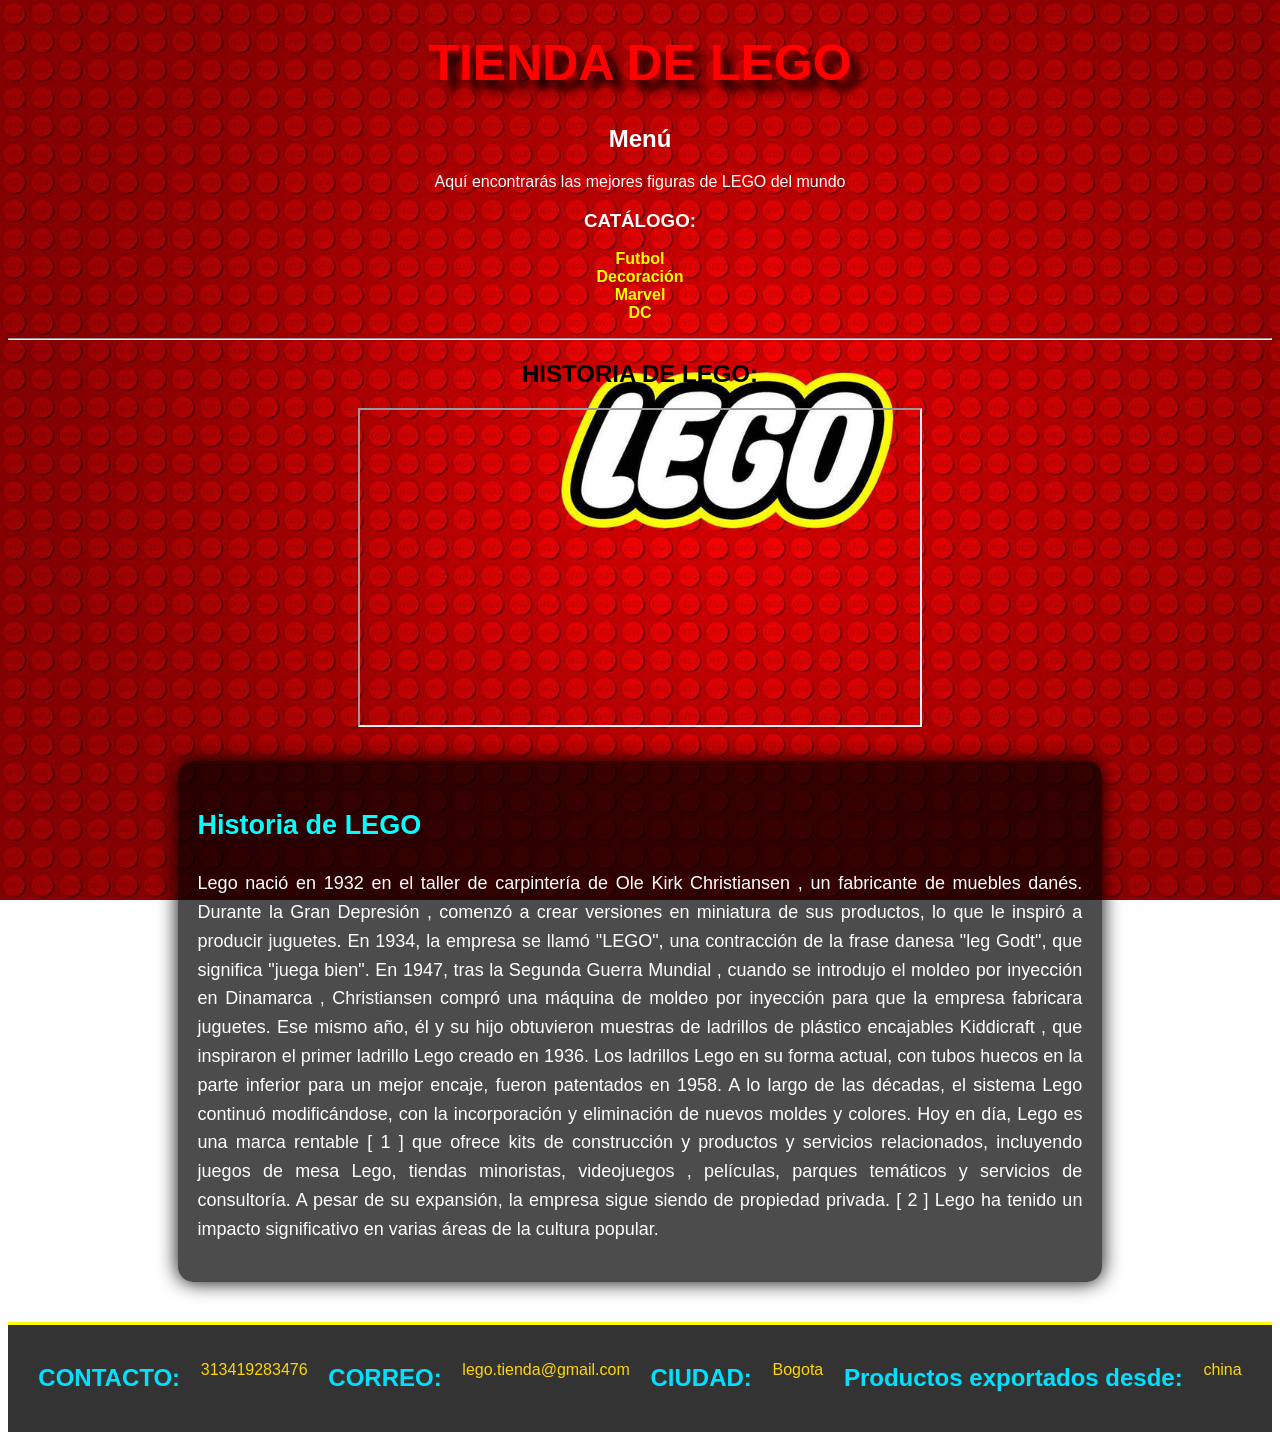
<file: proyecto de html/index.html>
<!DOCTYPE html>
<html lang="es">

<head>
    <link rel="stylesheet"  href="santiago.css">
    <meta charset="UTF-8">
    <meta name="viewport" content="width=device-width, initial-scale=1.0">
    <title>Tienda de LEGO</title>
    <style>
        body {
            text-align: center;
            background-image: url('imagenes de proyecto/4k-lego-logo-red-nrfyej2dg4j9rph1.jpg');
            background-size: cover;
            background-attachment: fixed;
            color: white;
            font-family: Arial, sans-serif;
        }
        ul {
            list-style: none;
            padding: 0;
        }


        a {
            color: yellow;
            text-decoration: none;
            font-weight: bold;
        }
        
    </style>
</head>

<body>

    <h1 style="color: red;">TIENDA DE LEGO</h1>
    
    <h2>Menú</h2>
    <p>Aquí encontrarás las mejores figuras de LEGO del mundo</p>
    
    <h3>CATÁLOGO:</h3>
    <ul>
        <li><a href="futbol.html">Futbol</a></li>
        <li><a href="decoracion.html">Decoración</a></li>
        <li><a href="marvel.html">Marvel</a></li>
        <li><a href="DC.html">DC</a></li>
    </ul>

    <hr> <h2 style="color: rgb(0, 0, 0);">HISTORIA DE LEGO:</h2>
    
    <div class="video-container">
        <iframe width="560" height="315" 
            src="https://www.youtube.com/embed/SD_dJA7KmWk?si=q6ILfKCGilFOMzBu&start=2" 
            title="YouTube video player"  
            allow="accelerometer; autoplay; clipboard-write; encrypted-media; gyroscope; picture-in-picture; web-share" 
            referrerpolicy="strict-origin-when-cross-origin" 
            allowfullscreen>
        </iframe>
    </div>
    <!--ponerle color a la descripcion-->
    <div class="historia">
    <h2 style="color: aqua;"> Historia de LEGO</h2>
    <p>
        Lego nació en 1932 en el taller de carpintería de Ole Kirk Christiansen , un fabricante de muebles danés. Durante la Gran Depresión , comenzó a crear versiones en miniatura de sus productos, lo que le inspiró a producir juguetes. En 1934, la empresa se llamó "LEGO", una contracción de la frase danesa "leg Godt", que significa "juega bien".
En 1947, tras la Segunda Guerra Mundial , cuando se introdujo el moldeo por inyección en Dinamarca , Christiansen compró una máquina de moldeo por inyección para que la empresa fabricara juguetes. Ese mismo año, él y su hijo obtuvieron muestras de ladrillos de plástico encajables Kiddicraft , que inspiraron el primer ladrillo Lego creado en 1936. Los ladrillos Lego en su forma actual, con tubos huecos en la parte inferior para un mejor encaje, fueron patentados en 1958. A lo largo de las décadas, el sistema Lego continuó modificándose, con la incorporación y eliminación de nuevos moldes y colores.
Hoy en día, Lego es una marca rentable [ 1 ] que ofrece kits de construcción y productos y servicios relacionados, incluyendo juegos de mesa Lego, tiendas minoristas, videojuegos , películas, parques temáticos y servicios de consultoría. A pesar de su expansión, la empresa sigue siendo de propiedad privada. [ 2 ] Lego ha tenido un impacto significativo en varias áreas de la cultura popular.</p>
    
    </p>
</div>

    <!--ponerle colos a los textox-->
    <footer class ="des"> 
        <h2 style="color: rgb(0, 225, 255)">CONTACTO:</h2>
        <P style="color: rgb(255, 213, 0);">313419283476</P>
        <h2 style="color: rgb(0, 225, 255)">CORREO:</h2>
        <P style="color: rgb(255, 213, 0);">lego.tienda@gmail.com</P>
        <h2 style="color: rgb(0, 225, 255)">CIUDAD:</h2>
        <P style="color: rgb(255, 213, 0);">Bogota</P>
        <h2 style="color: rgb(0, 225, 255)">Productos exportados desde:</h2>
        <P style="color: rgb(255, 213, 0);">china</P>
    </footer>
</body>

</html>
</file>
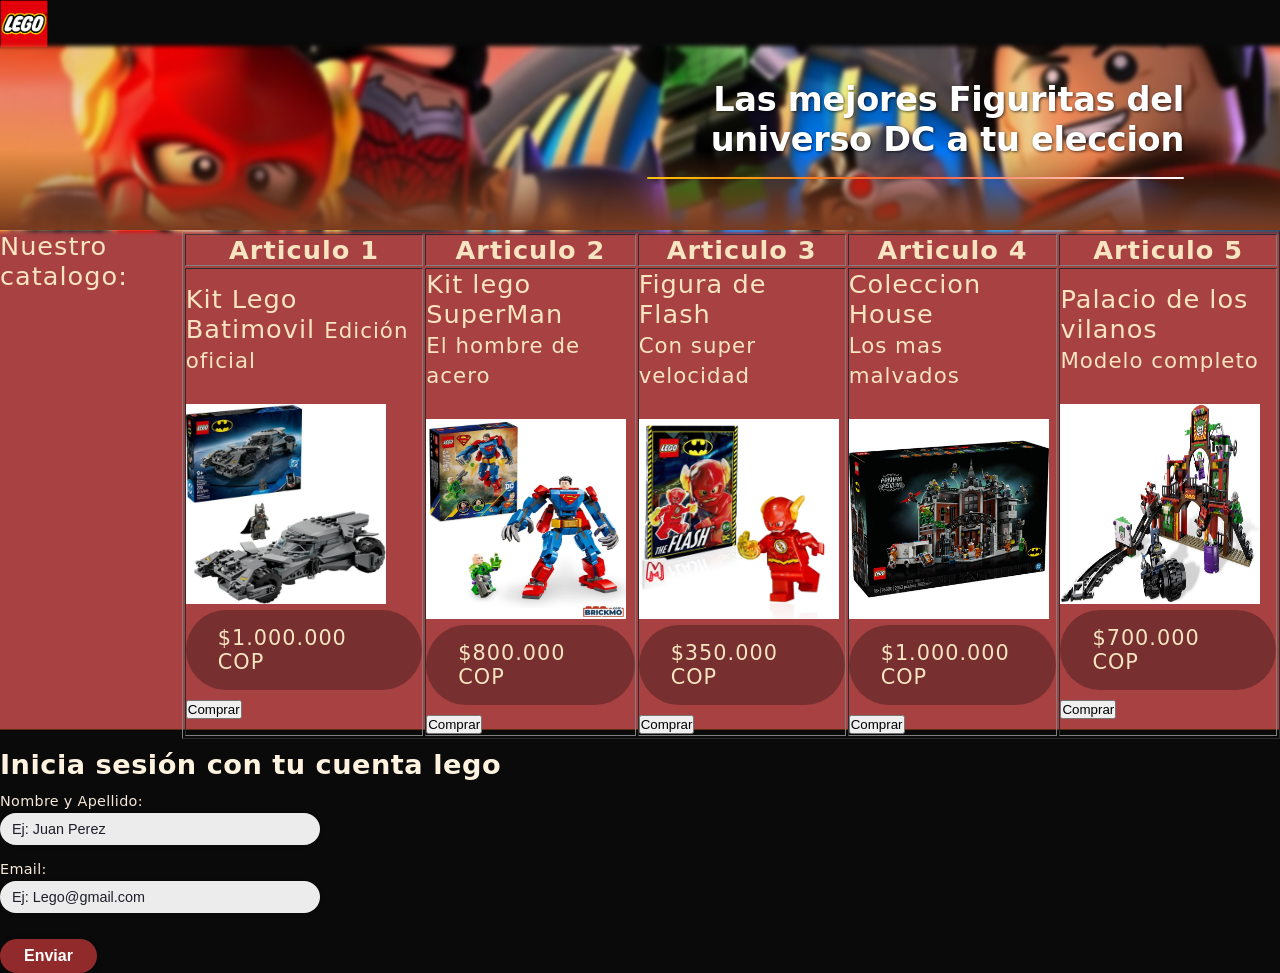
<file: proyecto de html/DC.html>
<!DOCTYPE html>
<html lang="en">
<head>
    <link rel="stylesheet"  href="robert.css">
    <meta charset="UTF-8">
    <meta name="viewport" content="width=device-width, initial-scale=1.0">
    <title>DC</title>
</head>
<body>
    <nav>
    <div class="nav">
    <img src="imagenes de proyecto/legoLogo.png" alt="Lego logo" class="logo-nav"></div></nav>

    <section class="hero">
        <div class="blur-background"></div>

        <div class="hero-content">
            <h1 class="main-heading"> 
                Las mejores Figuritas del <br>
            universo DC a tu eleccion
            <hr class="custom-hr">
            </h1>
        </div>
    </section> 
    <div class="fondo-dos"> Nuestro catalogo:
        <div class="contenido-dos p">
            <table width="100%" border="1">

        <thead>
            <tr>
                <th class="producto">Articulo 1</th>
                <th class="producto">Articulo 2</th>
                <th class="producto">Articulo 3</th>
                <th class="producto">Articulo 4</th>
                <th class="producto">Articulo 5</th>
            </tr>
        </thead>
        <tbody>
            <tr>
                <td class="producto">
                    Kit Lego Batimovil
                    <small>Edición oficial</small><br><br>

                    <img src="imagenes de proyecto/Lego De batman.webp" width="200" height="200">

                    <p class="precio">
                        $1.000.000 COP <br>
                        
                    </p>

                    <button onclick="comprar('Lego Batimovil')">
                        Comprar
                    </button>

                </td>
                <td class="producto">
                    Kit lego SuperMan <br>
                    <small>El hombre de acero</small><br><br>

                    <img src="imagenes de proyecto/Lego De Superman.jpg" width="200" height="200">

                    <p class="precio">
                        $800.000 COP <br>
                       
                    </p>

                    <button onclick="comprar('Kit lego SuperMan')">
                        Comprar
                    </button>

                </td>

                <td class="producto">
                    Figura de Flash <br>
                    <small>Con super velocidad</small><br><br>

                    <img src="imagenes de proyecto/Lego De Flash.avif" width="200" height="200">

                    <p class="precio">
                        $350.000 COP
                    </p>

                    <button onclick="comprar('Figura de Flash')">
                        Comprar
                    </button>

                </td>

                <td class="producto">
                    Coleccion House<br>
                    <small>Los mas malvados</small><br><br>

                    <img src="imagenes de proyecto/Lego Universo Dc.webp" width="200" height="200">

                    <p class="precio">
                        $1.000.000 COP
                    </p>

                    <button onclick="comprar('Coleccion House')">
                        Comprar
                    </button>

                </td>

                <td class="producto">
                    Palacio de los vilanos <br>
                    <small>Modelo completo</small><br><br>

                    <img src="imagenes de proyecto/lego Villanos.jpg" width="200" height="200">
                    <p class="precio">
                        $700.000 COP
                    </p>

                    <button onclick="comprar(' Palacio de los vilanos')">
                        Comprar
                    </button>

                </td>

            </tr>

        </tbody>

    </table>
        </div>
        
        
    </div>

    <h4 class="login-title">Inicia sesión con tu cuenta lego</h4>
            
    <!-- Formulario -->
    <form action="/action_page.php" method="post" class="login-form">
    <div class="form-group">
        <label for="fullname">Nombre y Apellido:</label>
        <input type="text" id="fullname" name="fullname" value="Ej: Juan Perez">
    </div>
                
    <div class="form-group">
        <label for="email">Email:</label>
        <input type="email" id="email" name="email" value="Ej: Lego@gmail.com">
    </div>
        <button type="submit" class="submit-btn">Enviar</button>
    </form>
    </div>

    </body>
</html>
</file>
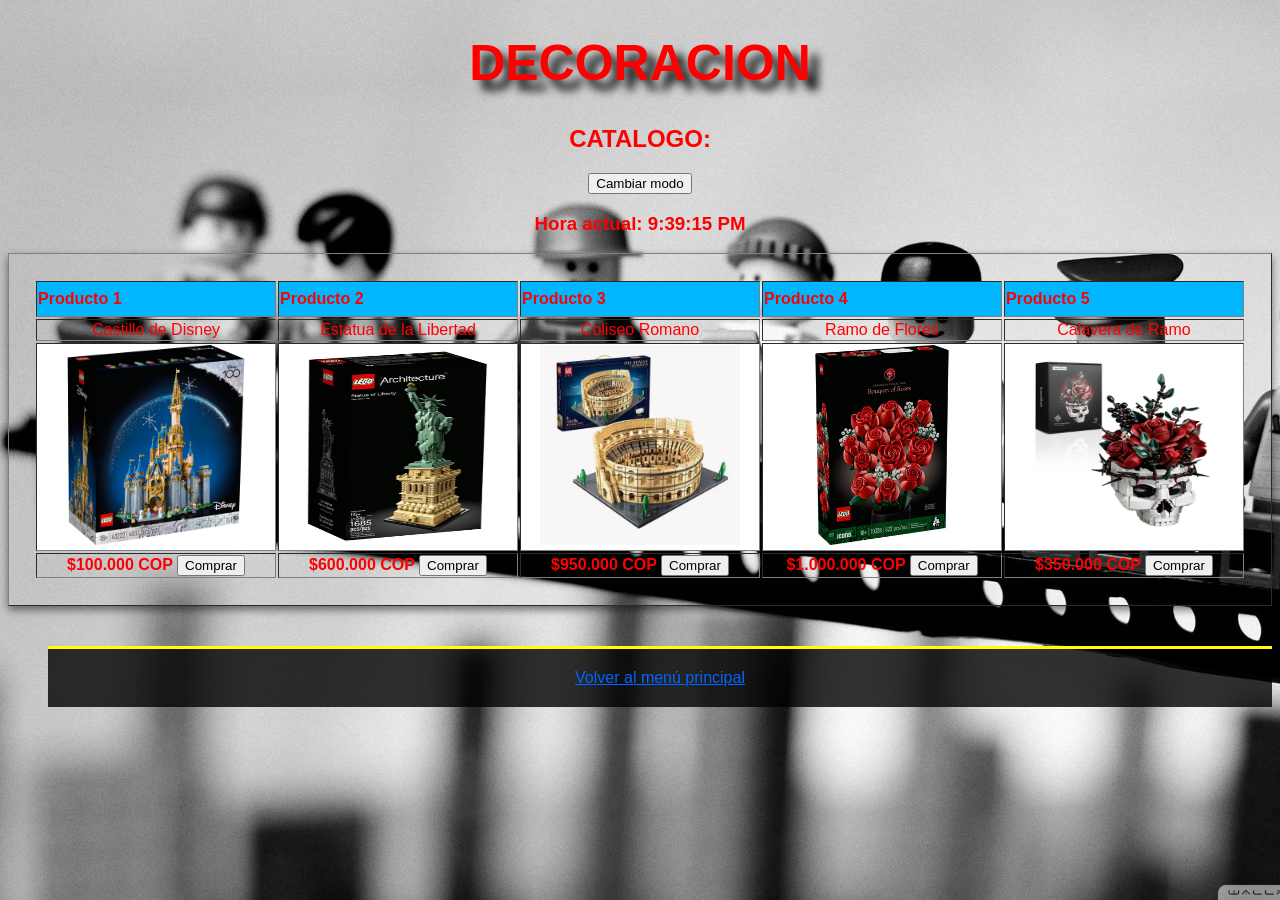
<file: proyecto de html/decoracion.html>
<!DOCTYPE html>
<html lang="es">
<head>
    <meta charset="UTF-8">
    <meta name="viewport" content="width=device-width, initial-scale=1.0">

    <title>Decoración</title>

    <link rel="stylesheet" href="santiago.css">

    <style>

        body {
            background-image: url("imagenes de proyecto/lego-2kxpsjgvgsr1lyzl.jpg");
            background-size: cover;
            background-attachment: fixed;
            background-repeat: no-repeat;
            color: rgb(255, 0, 0);
            font-family: Arial, sans-serif;
            text-align: center;
        }

        .oscuro {
            background-color: black;
            color: white;
        }

        .precio {
            font-weight: bold;
        }

    </style>
</head>

<body>

    <h1>DECORACION</h1>
    <h2>CATALOGO:</h2>

    <button onclick="cambiarModo()">
        Cambiar modo
    </button>

    <h3 id="reloj"></h3>

    <table width="100%" class="sombra" border="1">

        <thead>
            <tr>
                <th>Producto 1</th>
                <th>Producto 2</th>
                <th>Producto 3</th>
                <th>Producto 4</th>
                <th>Producto 5</th>
            </tr>
        </thead>

        <tbody>

            <tr>
                <td>Castillo de Disney</td>
                <td>Estatua de la Libertad</td>
                <td>Coliseo Romano</td>
                <td>Ramo de Flores</td>
                <td>Calavera de Ramo</td>
            </tr>

            <tr class="negro">

                <td>
                    <img src="imagenes de proyecto/43222_1000x1000.webp"
                    width="200" height="200">
                </td>

                <td>
                    <img src="imagenes de proyecto/img_14503.webp"
                    width="200" height="200">
                </td>

                <td>
                    <img src="imagenes de proyecto/D_Q_NP_2X_672332-CBT108684499741_032026-P.webp"
                    width="200" height="200">
                </td>

                <td>
                    <img src="imagenes de proyecto/LEGO_Icons_Ramo_de_Rosas_10328_Colecci_n_Botanical_para_Adultos_384x384.webp"
                    width="200" height="200">
                </td>

                <td>
                    <img src="imagenes de proyecto/s-l1200.jpg"
                    width="200" height="200">
                </td>

            </tr>

            <tr>

                <td class="precio">
                    $100.000 COP
                    <button onclick="comprar('Figura de CR7')">
                        Comprar
                    </button>
                </td>

                <td class="precio">
                    $600.000 COP
                    <button onclick="comprar('Figura de CR7')">
                        Comprar
                    </button>
                </td>

                <td class="precio">
                    $950.000 COP
                    <button onclick="comprar('Figura de CR7')">
                        Comprar
                    </button>
                </td>

                <td class="precio">
                    $1.000.000 COP
                    <button onclick="comprar('Figura de CR7')">
                        Comprar
                    </button>
                </td>

                <td class="precio">
                    $350.000 COP
                    <button onclick="comprar('Figura de CR7')">
                        Comprar
                    </button>
                </td>

            </tr>

        </tbody>

    </table>

    <ul>
        <li class="des">
            <a style="color: rgb(0, 102, 255);" href="index.html">
                Volver al menú principal
            </a>
        </li>
    </ul>

    <script>

        window.onload = function () {
            alert("Estas en la tienda de docoración de hogar de Lego");
        }

        // MODO OSCURO
        function cambiarModo() {
            document.body.classList.toggle("oscuro");
        }

        // RELOJ
        function actualizarReloj() {

            let fecha = new Date();

            document.getElementById("reloj").innerHTML =
                " Hora actual: " + fecha.toLocaleTimeString();
        }

        // ACTUALIZA CADA SEGUNDO
        setInterval(actualizarReloj, 1000);

    </script>

</body>
</html>
</file>
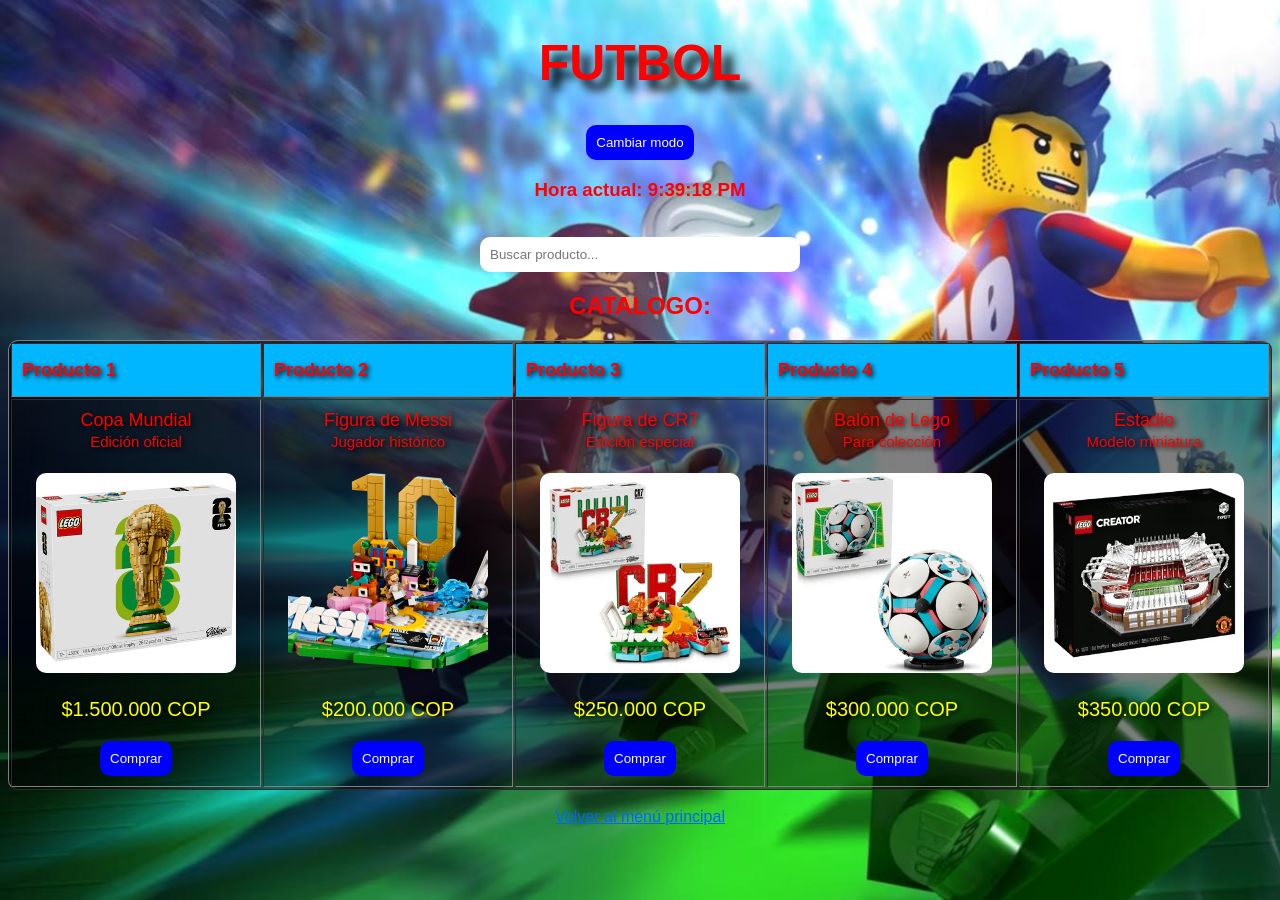
<file: proyecto de html/futbol.html>
<!DOCTYPE html>
<html lang="es">
<head>

    <meta charset="UTF-8">
    <meta name="viewport" content="width=device-width, initial-scale=1.0">

    <title>Futbol</title>

    <link rel="stylesheet" href="santiago.css">

    <style>

        body {
            background-image: url("imagenes de proyecto/snnvvsho13zb1.jpg");
            background-size: cover;
            background-attachment: fixed;
            background-repeat: no-repeat;
            color: rgb(255, 0, 0);
            font-family: Arial, sans-serif;
            text-align: center;
        }

        table {
            background-color: rgba(0,0,0,0.5);
            border-radius: 10px;
        }

        .producto {
            padding: 10px;
        }

        .precio {
            font-size: 20px;
            color: yellow;
        }

        .oferta {
            color: lime;
            font-weight: bold;
        }

        .nuevo {
            color: cyan;
            font-weight: bold;
        }

        img {
            transition: transform 0.3s;
            border-radius: 10px;
        }

        img:hover {
            transform: scale(1.1);
        }

        button {
            padding: 10px;
            border: none;
            border-radius: 10px;
            background-color: blue;
            color: white;
            cursor: pointer;
        }

        button:hover {
            background-color: darkblue;
        }

        .oscuro {
            background-color: black;
            color: white;
        }

        input {
            padding: 10px;
            width: 300px;
            border-radius: 10px;
            border: none;
        }

    </style>

</head>

<body>

    <h1> FUTBOL </h1>

    <button onclick="cambiarModo()">Cambiar modo</button>

    <h3 id="reloj"></h3>

    <p id="contador"></p>

    <br>

    <input type="text" id="buscador" placeholder="Buscar producto...">

    <h2>CATALOGO:</h2>

    <table width="100%" border="1">

        <thead>

            <tr>
                <th class="producto">Producto 1</th>
                <th class="producto">Producto 2</th>
                <th class="producto">Producto 3</th>
                <th class="producto">Producto 4</th>
                <th class="producto">Producto 5</th>
            </tr>

        </thead>

        <tbody>

            <tr>

                <td class="producto">
                    Copa Mundial <br>
                    <small>Edición oficial</small><br><br>

                    <img src="imagenes de proyecto/43020_384x384.webp" width="200" height="200">

                    <p class="precio">
                        $1.500.000 COP <br>
                        
                    </p>

                    <button onclick="comprar('Copa Mundial')">
                        Comprar
                    </button>

                </td>

                <td class="producto">
                    Figura de Messi <br>
                    <small>Jugador histórico</small><br><br>

                    <img src="imagenes de proyecto/blt66b06d25e176c52b-43011_Prod.png" width="200" height="200">

                    <p class="precio">
                        $200.000 COP <br>
                       
                    </p>

                    <button onclick="comprar('Figura de Messi')">
                        Comprar
                    </button>

                </td>

                <td class="producto">
                    Figura de CR7 <br>
                    <small>Edición especial</small><br><br>

                    <img src="imagenes de proyecto/D_Q_NP_2X_740422-MCO110026532929_042026-T.webp" width="200" height="200">

                    <p class="precio">
                        $250.000 COP
                    </p>

                    <button onclick="comprar('Figura de CR7')">
                        Comprar
                    </button>

                </td>

                <td class="producto">
                    Balón de Lego <br>
                    <small>Para colección</small><br><br>

                    <img src="imagenes de proyecto/D_Q_NP_2X_973999-MLA105594971034_012026-T.webp" width="200" height="200">

                    <p class="precio">
                        $300.000 COP
                    </p>

                    <button onclick="comprar('Balón de Lego')">
                        Comprar
                    </button>

                </td>

                <td class="producto">
                     Estadio <br>
                    <small>Modelo miniatura</small><br><br>

                    <img src="imagenes de proyecto/D_Q_NP_2X_993529-MCO97415394142_112025-T.webp" width="200" height="200">

                    <p class="precio">
                        $350.000 COP
                    </p>

                    <button onclick="comprar('Estadio')">
                        Comprar
                    </button>

                </td>

            </tr>

        </tbody>

    </table>

  
    <br>

    <a style="color: rgb(0, 102, 255);" href="index.html">
        Volver al menú principal
    </a>

    <script>

        window.onload = function() {
            alert(" estas en el catalogo de fútbol ");
        }

        // MODO OSCURO
        function cambiarModo() {
            document.body.classList.toggle("oscuro");
        }

        // RELOJ
        function actualizarReloj() {

            let fecha = new Date();

            document.getElementById("reloj").innerHTML =
                " Hora actual: " + fecha.toLocaleTimeString();

        }
//actualizar el reloj cada segundo 
        setInterval(actualizarReloj, 1000);
    </script>

</body>
</html>
</file>
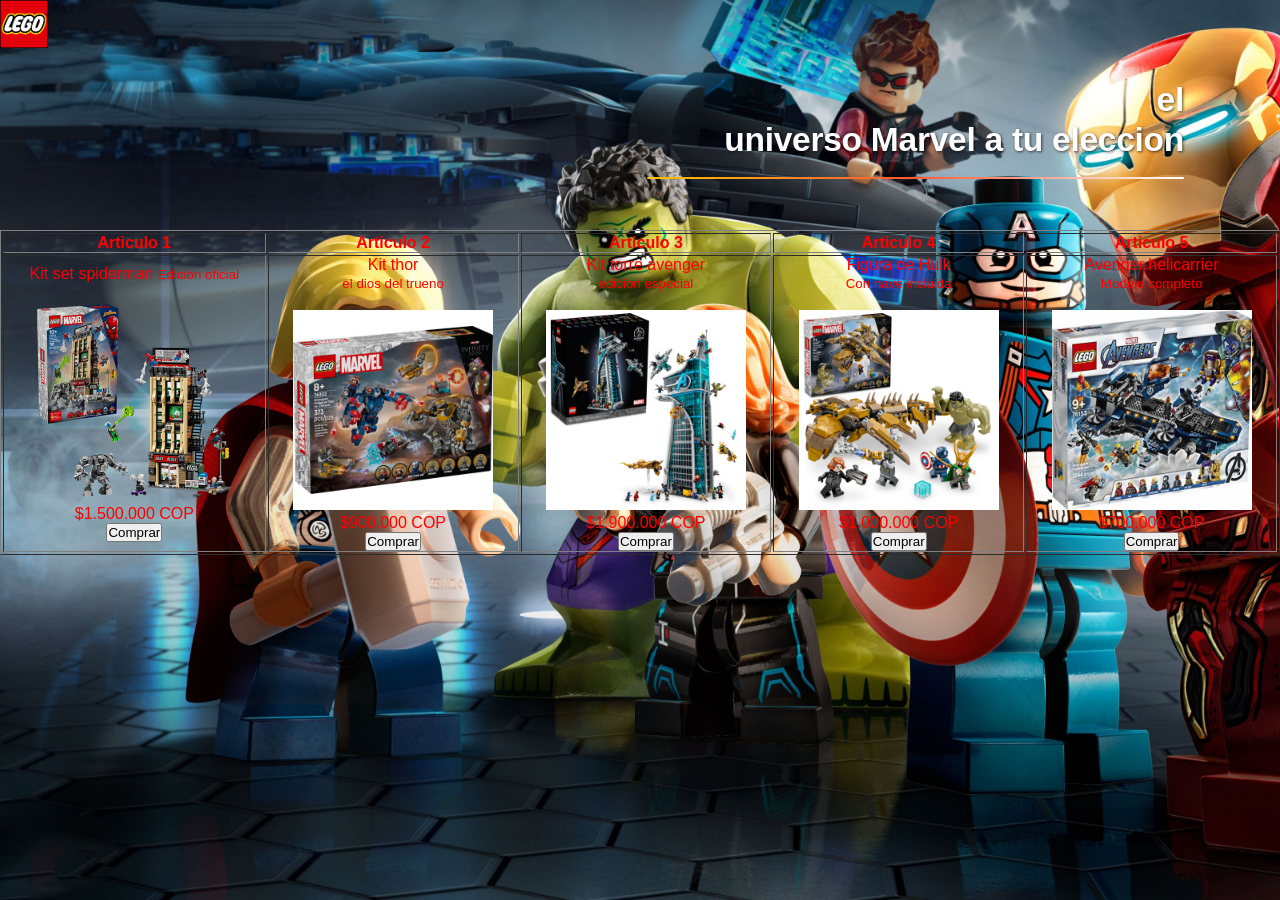
<file: proyecto de html/marvel.html>
<!DOCTYPE html>
<html lang="en">
<head>
   <link rel="stylesheet"  href="robert.css">
    <meta charset="UTF-8">
    <meta name="viewport" content="width=device-width, initial-scale=1.0">
    <title>Marvel</title>
        <style>
        body {   

            background-image: url("imagenes de proyecto/2iZC3k.jpg");
            background-size: cover;
            background-attachment: fixed;
            background-repeat: no-repeat;
            color: rgb(255, 0, 0);
            font-family: Arial, sans-serif;
            text-align: center;
        }
    </style>
</head>
<body>
     <nav>
    <div class="nav">
    <img src="imagenes de proyecto/legoLogo.png" alt="Lego logo" class="logo-nav"></div></nav>


        <div class="hero-content">
            <h1 class="main-heading"> 
            el <br>
            universo Marvel a tu eleccion
            <hr class="custom-hr">
            </h1>
        </div>
    </section> 
    <table width="100%" border="1">

        <thead>
            <tr>
                <th class="producto">Articulo 1</th>
                <th class="producto">Articulo 2</th>
                <th class="producto">Articulo 3</th>
                <th class="producto">Articulo 4</th>
                <th class="producto">Articulo 5</th>
            </tr>
        </thead>
        <tbody>
            <tr>
                <td class="producto">
                    Kit set spiderman
                    <small>Edición oficial</small><br><br>

                    <img src="imagenes de proyecto/lego Spiderman.png" width="200" height="200">

                    <p class="precio">
                        $1.500.000 COP <br>
                        
                    </p>

                    <button onclick="comprar('set spiderman')">
                        Comprar
                    </button>

                </td>
                <td class="producto">
                    Kit thor <br>
                    <small>el dios del trueno</small><br><br>

                    <img src="imagenes de proyecto/thor vs chitauri.webp" width="200" height="200">

                    <p class="precio">
                        $900.000 COP <br>
                       
                    </p>

                    <button onclick="comprar('thor vs chitauri')">
                        Comprar
                    </button>

                </td>

                <td class="producto">
                    Kit torre avenger <br>
                    <small>edicion especial</small><br><br>

                    <img src="imagenes de proyecto/lego torre avenger.jpg" width="200" height="200">

                    <p class="precio">
                        $1.900.000 COP
                    </p>

                    <button onclick="comprar('Torre avenger')">
                        Comprar
                    </button>

                </td>

                <td class="producto">
                    Figura de Hulk<br>
                    <small>Con nave incluida</small><br><br>

                    <img src="imagenes de proyecto/Lego hulk.jpg" width="200" height="200">

                    <p class="precio">
                        $1.000.000 COP
                    </p>

                    <button onclick="comprar('Figura de Hulk')">
                        Comprar
                    </button>

                </td>

                <td class="producto">
                    Avenger helicarrier <br>
                    <small>Modelo completo</small><br><br>

                    <img src="imagenes de proyecto/Lego avenger helicarrer.webp" width="200" height="200">
                    <p class="precio">
                        $700.000 COP
                    </p>

                    <button onclick="comprar('Avenger helicarrier')">
                        Comprar
                    </button>

                </td>

            </tr>

        </tbody>

    </table>

</body>
</html>
</file>
<file: proyecto de html/santiago.css>
.titulo {
    font-size: 20px;
    color: rgb(255, 0, 0);
    text-align: center;
    font-family: Arial, sans-serif;
}
.sombra{
    padding: 25px;
    width: 350px;
    box-shadow: 0px 4px 8px rgba(0, 0, 0, 0.5);
    width: 100%;
}
ul il{
    background-color: rgb(255, 255, 0);
    list-style-type: lower-roman;
    
}
table th td{
    box-sizing: border-box;
    margin: 10px auto;
    padding: 0%;
    border-bottom: 1px;
    border-collapse: collapse;
    padding: 5px;
} 

th{
    height: 2rem;
    background-color: rgb(0, 183, 255);
    text-align: left;
}
tr:nth-last-child(even){
   
}
tr:hover{
    background-color: rgb(0, 0, 0);
}
.negro{
    background-color: rgb(255, 255, 255);
}
        h1 {
            font-size: 50px;
            text-shadow: 10px 10px 10px black;
        }
.producto {
    color: rgb(255, 0, 0);
    font-size: 18px;
    text-shadow: 2px 2px 5px black;
}
.historia {
    width: 70%;
    margin: 30px auto;
    padding: 20px;
    
    background-color: rgba(0, 0, 0, 0.7); /* fondo oscuro */
    border-radius: 15px;
    box-shadow: 0px 0px 20px black;

    color: white;
    font-size: 18px;
    line-height: 1.6;
    text-align: justify;   
}
.des {
    display: flex;
    justify-content: space-around;
    flex-wrap: wrap;

    background-color: rgba(0, 0, 0, 0.8);
    padding: 20px;
    margin-top: 40px;

    border-top: 3px solid yellow;
}
</file>
<file: proyecto de html/robert.css>
/* ========== RESET Y ESTILOS BASE ========== */
* {
    margin: 0;
    padding: 0;
    box-sizing: border-box;
}

body {
    font-family: system-ui, 'Segoe UI', 'Roboto', 'Helvetica Neue', sans-serif;
    background-color: #0a0a0a;   /* fondo neutro por si asoma algo */
}

/* ========== BARRA DE NAVEGACIÓN: FONDO ROJO COMPLETO, LOGO PEQUEÑO ========== */
.navbar {
    background-color: #e60000;     /* rojo intenso en toda la línea horizontal */
    width: 100%;
    padding: 8px 24px;
    display: flex;
    align-items: center;
    justify-content: flex-start;    /* logo pegado a la izquierda (esquina arriba) */
    box-shadow: 0 2px 8px rgba(0, 0, 0, 0.2);
}

/* Logo pequeño en la esquina superior izquierda */
.logo-nav {
    width: auto;
    height: 48px;          /* tamaño reducido pero proporcionado */
    max-width: 120px;
    display: block;
    object-fit: contain;
    transition: transform 0.2s ease;
}

.logo-nav:hover {
    transform: scale(1.02);
}

/* ========== SECCIÓN HERO: IMAGEN BORROSA + TEXTO NÍTIDO (sobrepuesto) ========== */
.hero {
    position: relative;
}
.hero::after{
    content: '';
    position: absolute;
    bottom: 0;
    left: 0;
    width: 100%;
    height: 80px;          /* altura consistente con el antiguo .fondo-uno */
    background: linear-gradient(
        to bottom,
        rgba(0, 0, 0, 0), #7a3b1e
    );
}

/* Capa de fondo con imagen + desenfoque (único elemento borroso) */
.blur-background {
    position: absolute;
    top: 0;
    left: 0;
    width: 100%;
    height: 100%;
    background-image: url('imagenes de proyecto/thumb-1920-806420.jpg');
    background-size: cover;
    background-position: center 30%;
    background-repeat: no-repeat;
    filter: blur(2px);           /* solo el fondo se ve borroso, como pedías */
    z-index: 0;
    transform: scale(1.02);      /* pequeña corrección para evitar bordes blancos por blur */
}

/* Contenedor del texto (sin blur, completamente nítido, sobrepuesto al fondo) */
.hero-content {
    position: relative;
    z-index: 2;
    width: 100%;
    max-width: 680px;
    margin-left: auto;           /* empuja el contenido hacia la derecha (text-align: right) */
    margin-right: 5%;
    padding: 2rem 2rem 2rem 1rem;
    background-color: transparent;  /* sin fondo extra, solo texto sobre la imagen */
    text-align: right;
    color: #ffffff;
    text-shadow: 1px 1px 3px rgba(0, 0, 0, 0.65);  /* mejora legibilidad sin afectar nitidez */
    backdrop-filter: blur(0px);   /* explícito: nada de blur en el texto */
    border-radius: 12px;
}

/* Título principal */
.main-heading {
    font-size: 2.1rem;
    font-weight: 800;
    letter-spacing: -0.3px;
    line-height: 1.2;
    margin-bottom: 0.75rem;
    color: white;
}

/* Línea decorativa (hr) personalizada */
.custom-hr {
    margin: 1rem 0 1.2rem 0;
    border: 0;
    height: 2px;
    background: linear-gradient(90deg, #ffc107, #ff5733, #ffffff);
    width: 85%;
    margin-left: auto;           /* alineado a la derecha para mantener armonía */
    border-radius: 4px;
}

/* Título del formulario */
.login-title {
    font-size: 1.7rem;
    font-weight: 600;
    margin: 1.2rem 0 0.8rem 0;
    color: #fff3e0;
    letter-spacing: 0.5px;
}

/* ========== ESTILOS DEL FORMULARIO (nítido, sin herencia de blur) ========== */
.login-form {
    margin-top: 0.5rem;
}

.form-group {
    margin-bottom: 1rem;
}

.form-group label {
    display: block;
    font-weight: 500;
    font-size: 0.9rem;
    margin-bottom: 4px;
    color: #f5e7d9;
    letter-spacing: 0.3px;
}

.form-group input {
    width: 100%;
    max-width: 320px;
    padding: 8px 12px;
    border: none;
    border-radius: 30px;
    background-color: rgba(255, 255, 255, 0.92);
    font-size: 0.9rem;
    color: #1e1e2a;
    transition: all 0.2s;
    box-shadow: 0 1px 4px rgba(0,0,0,0.1);
}

.form-group input:focus {
    outline: none;
    background-color: white;
    box-shadow: 0 0 0 2px #ffb347;
}

/* Botón de envío */
.submit-btn {
    background-color: #912b2b;
    border: none;
    padding: 8px 24px;
    font-size: 1rem;
    font-weight: bold;
    color: white;
    border-radius: 40px;
    cursor: pointer;
    transition: background 0.2s, transform 0.1s;
    margin-top: 10px;
    box-shadow: 0 2px 6px rgba(0,0,0,0.3);
}

.submit-btn:hover {
    background-color: #c41e1e;
    transform: scale(0.98);
}

.submit-btn:active {
    transform: scale(0.96);
}

/* ========== SEGUNDO FONDO: fondo-dos (color marrón, separador visual) ========== */
.fondo-dos {
    background-color: rgb(168, 66, 66);   /* marrón robusto */
    background-size: cover;
    height: 500px;
    width: 100%;
    border-top: 1px solid #d9a066;
    border-bottom: 1px solid #5e2c12;
    display: flex;
    justify-content: center;
    font-size: 1.6rem;
    font-weight: 500;
    color: #f7e5c2;
    letter-spacing: 1px;
}

.contenido-dos p {
    background-color: rgba(0,0,0,0.25);
    padding: 1rem 2rem;
    border-radius: 60px;
    backdrop-filter: brightness(0.95);
    font-size: 1.3rem;
}

/* ========== AJUSTES RESPONSIVOS ========== */
@media (max-width: 780px) {
    .hero {
        height: auto;
        min-height: 520px;
        justify-content: center;
    }
    
    .hero-content {
        margin-right: 0;
        margin-left: 0;
        width: 90%;
        text-align: center;
        padding: 1.6rem;
        background-color: rgba(0, 0, 0, 0.4);
        border-radius: 28px;
        backdrop-filter: blur(0px);
    }
    
    .custom-hr {
        margin-left: auto;
        margin-right: auto;
        width: 70%;
    }
    
    .form-group input {
        max-width: 100%;
    }
    
    .main-heading {
        font-size: 1.7rem;
    }
    
    .login-title {
        font-size: 1.4rem;
    }
    
    .fondo-dos {
        height: 380px;
        font-size: 1.2rem;
    }
    
    .logo-nav {
        height: 40px;
    }
}

@media (max-width: 480px) {
    .hero-content {
        width: 95%;
        padding: 1.2rem;
    }
    
    .main-heading {
        font-size: 1.4rem;
    }
    
    .submit-btn {
        width: 100%;
        max-width: 220px;
    }
    
    .fondo-dos {
        height: 300px;
    }
}
</file>
